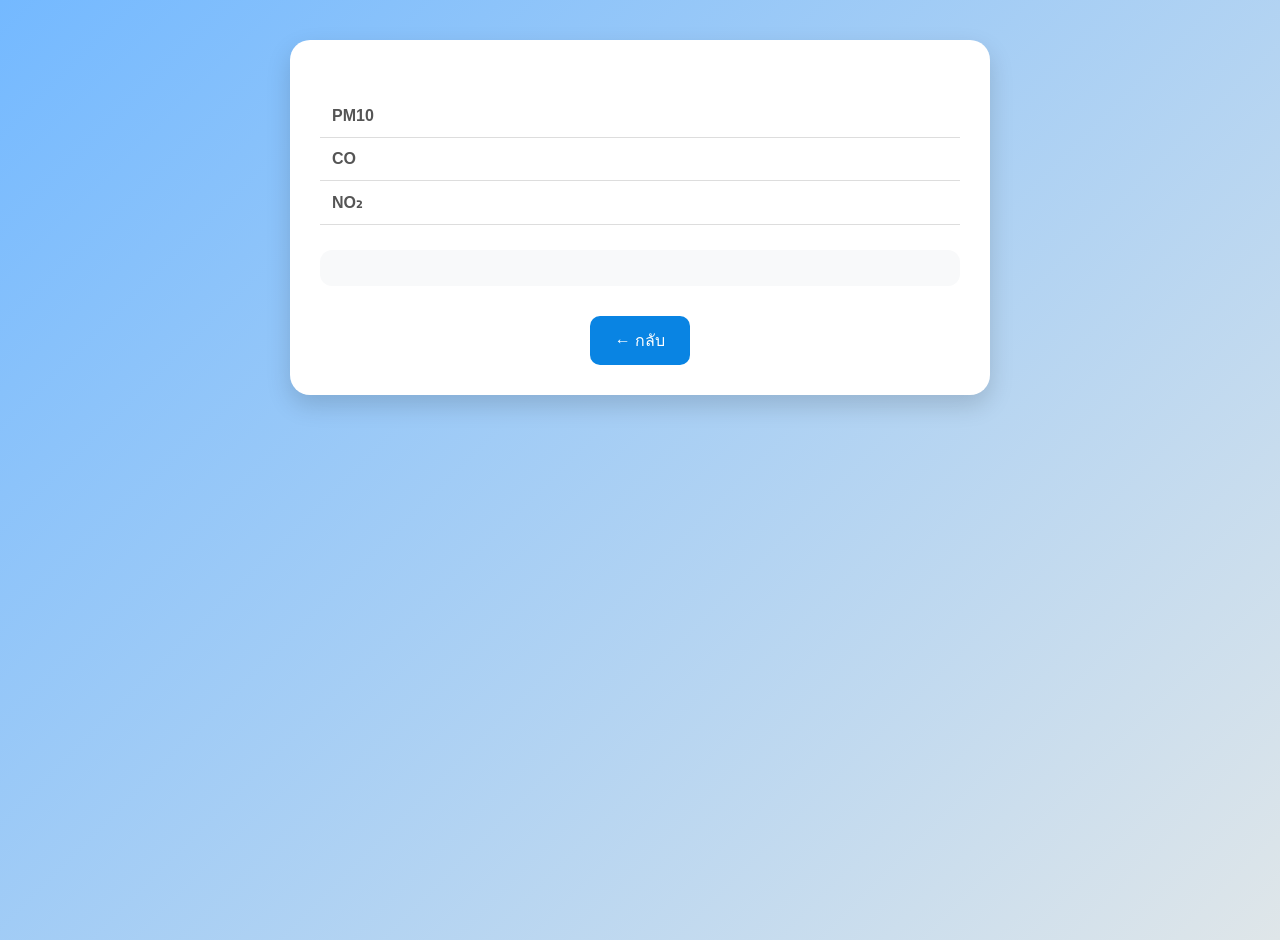
<file: pm25-detail.html>
<!DOCTYPE html>
<html lang="th">

<head>
    <meta charset="UTF-8">
    <meta name="viewport" content="width=device-width, initial-scale=1.0">

    <title>รายละเอียด PM2.5</title>

    <link rel="stylesheet" href="style.css">
</head>

<body>

    <div class="detail-container">

        <h2 id="province"></h2>

        <div class="detail-pm" id="pm25"></div>

        <div class="detail-status" id="status"></div>

        <table class="detail-table">

            <tr>
                <td>PM10</td>
                <td id="pm10"></td>
            </tr>

            <tr>
                <td>CO</td>
                <td id="co"></td>
            </tr>

            <tr>
                <td>NO₂</td>
                <td id="no2"></td>
            </tr>

        </table>

        <div class="advice-box" id="advice"></div>

        <a href="pm25.html" class="back-button">← กลับ</a>

    </div>

    <script src="pm25-detail.js"></script>

</body>

</html>
</file>
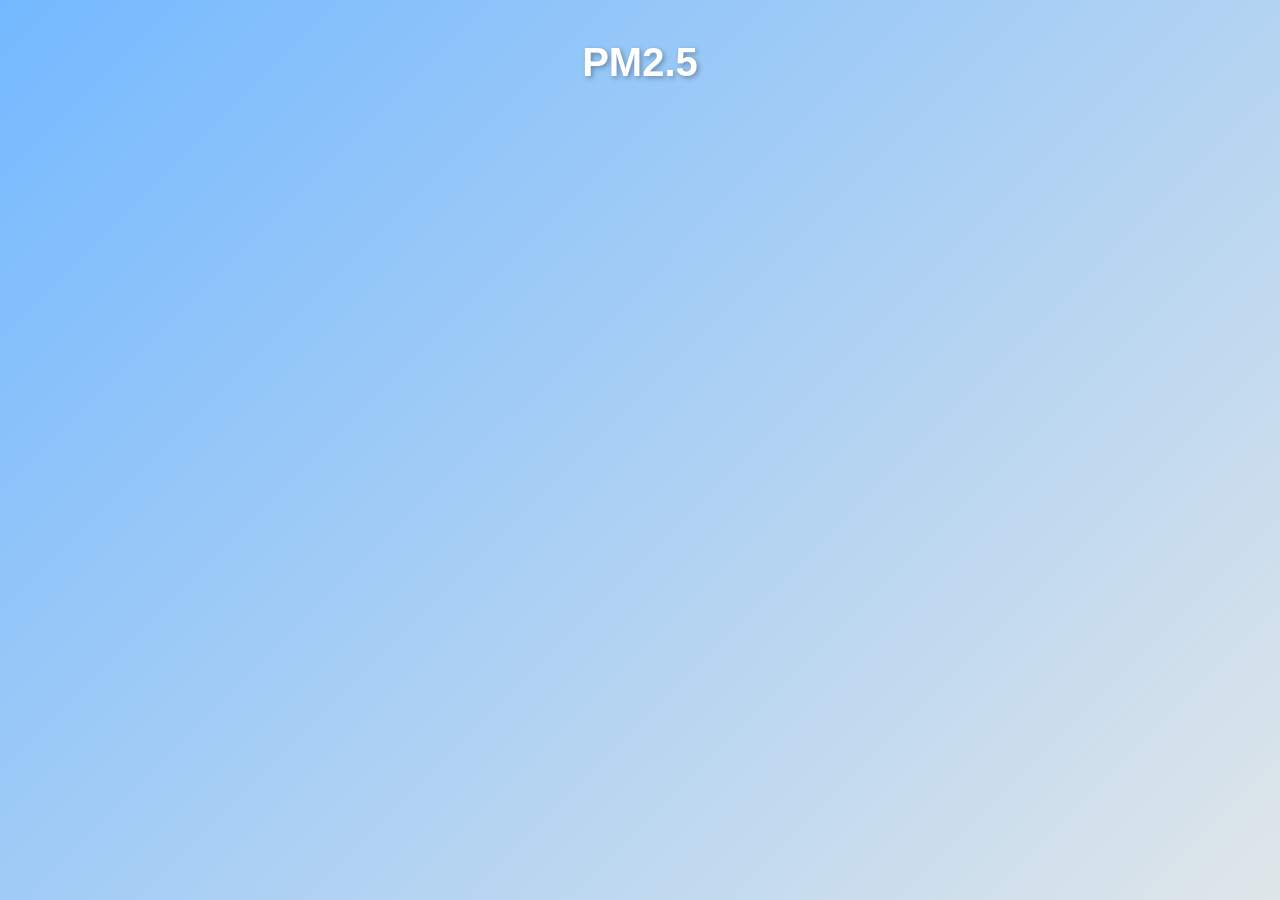
<file: pm25.html>
<!DOCTYPE html>
<html lang="en">
<head>
    <meta charset="UTF-8">
    <meta name="viewport" content="width=device-width, initial-scale=1.0">
    <title>PM2.5</title>

    <link rel="stylesheet" href="style.css">
</head>
<body>

<div class="container">

    <h1>PM2.5</h1>

    <div id="pm-grid" class="grid">

    </div>

</div>

<script src="pm25.js"></script>

</body>
</html>
</file>
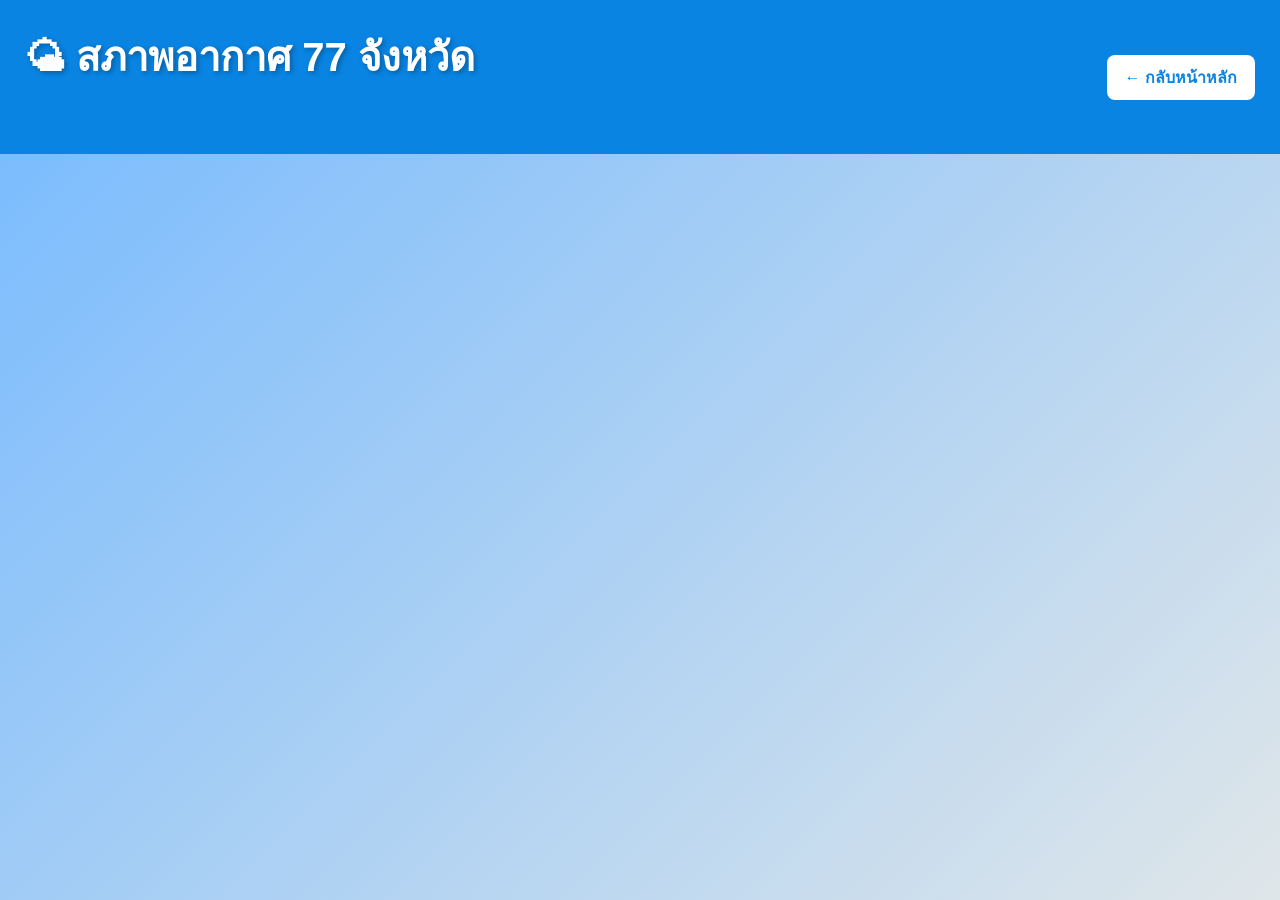
<file: weather.html>
<!DOCTYPE html>
<html lang="th">
<head>

<meta charset="UTF-8">
<meta name="viewport" content="width=device-width, initial-scale=1.0">

<title>Weather จังหวัดต่างๆ</title>

<link rel="stylesheet" href="style.css">

</head>

<body>

<header>

    <h1>🌤 สภาพอากาศ 77 จังหวัด</h1>

    <a href="index.html" class="backBtn">← กลับหน้าหลัก</a>

</header>

<div class="grid" id="weatherContainer">

</div>


<!-- Popup -->

<div class="modal" id="modal">

    <div class="modal-content">

        <span id="close">&times;</span>

        <div id="detail"></div>

    </div>

</div>

<!-- Popup -->
<div id="modal" class="modal">

    <div class="modal-content">

        <span id="close">&times;</span>

        <div id="detail"></div>

    </div>

</div>

<script src="province.js"></script>
<script src="weather.js"></script>

</body>

</html>
</file>
<file: style.css>
/* Reset */

*{
    margin:0;
    padding:0;
    box-sizing:border-box;
    font-family:'Segoe UI',Tahoma,Geneva,Verdana,sans-serif;
}

/* พื้นหลัง */

body{

    background:linear-gradient(135deg,#74b9ff,#dfe6e9);

    min-height:100vh;

}

/* Container */

.container{

    width:90%;

    max-width:1200px;

    margin:auto;

    padding:40px 0;

}
    
/* หัวเว็บ */

h1{

    text-align:center;

    color:white;

    margin-bottom:40px;

    font-size:40px;

    text-shadow:2px 2px 5px rgba(0,0,0,.3);

}

/* Section */

.section{

    background:white;

    border-radius:20px;

    padding:25px;

    margin-bottom:40px;

    box-shadow:0 10px 20px rgba(0,0,0,.15);

}

/* Header */

.section-header{

    display:flex;

    justify-content:space-between;

    align-items:center;

    margin-bottom:20px;

}

/* ปุ่ม */

.section-header button{

    background:#0984e3;

    color:white;

    border:none;

    padding:10px 20px;

    border-radius:10px;

    cursor:pointer;

    transition:.3s;

    font-size:16px;

}

.section-header button:hover{

    background:#0652DD;

}

/* การ์ด */

.card-container{

    display:flex;

    gap:25px;

    justify-content:center;

    flex-wrap:wrap;

}

/* Card */

.card{

    background:#ffffff;

    width:220px;

    padding:20px;

    border-radius:20px;

    text-align:center;

    box-shadow:0 5px 15px rgba(0,0,0,.15);

    transition:.3s;

    cursor:pointer;

}

.card:hover{

    transform:translateY(-10px) scale(1.05);

    box-shadow:0 15px 30px rgba(0,0,0,.25);

}

/* จังหวัด */

.card h3{

    margin-bottom:15px;

}

/* รูปไอคอน */

.card img{

    width:70px;

    margin-bottom:15px;

}

/* อุณหภูมิ */

.card p{

    margin:5px;

    font-size:18px;

}

/* PM */

.pm{

    font-size:40px;

    color:#e17055;

    font-weight:bold;

}

/* Responsive */

@media(max-width:768px){

    .card{

        width:100%;

    }

}

/*Page2*/

header{

display:flex;

justify-content:space-between;

align-items:center;

padding:25px;

background:#0984e3;

color:white;

}

.backBtn{

text-decoration:none;

background:white;

padding:10px 18px;

border-radius:8px;

color:#0984e3;

font-weight:bold;

}

.grid{

display:grid;

grid-template-columns:repeat(auto-fit,minmax(230px,1fr));

gap:20px;

padding:30px;

}

.weather-card{

background:white;

border-radius:20px;

padding:20px;

text-align:center;

box-shadow:0 5px 15px rgba(0,0,0,.15);

cursor:pointer;

transition:.3s;

}

.weather-card:hover{

transform:translateY(-10px);

box-shadow:0 12px 25px rgba(0,0,0,.25);

}

.weather-card img{

width:70px;

}

.modal{

display:none;

position:fixed;

top:0;

left:0;

width:100%;

height:100%;

background:rgba(0,0,0,.5);

justify-content:center;

align-items:center;

}

.modal-content{

background:white;

padding:30px;

width:400px;

border-radius:15px;

}

#close{

float:right;

font-size:30px;

cursor:pointer;

}

.modal{
    display:none;
    position:fixed;
    left:0;
    top:0;
    width:100%;
    height:100%;
    background:rgba(0,0,0,.5);
    justify-content:center;
    align-items:center;
    z-index:999;
}

.modal-content{
    background:#fff;
    width:420px;
    max-width:90%;
    padding:25px;
    border-radius:15px;
    animation:popup .3s;
    position:relative;
}

#close{
    position:absolute;
    right:15px;
    top:10px;
    font-size:28px;
    cursor:pointer;
}

@keyframes popup{
    from{
        transform:scale(.8);
        opacity:0;
    }

    to{
        transform:scale(1);
        opacity:1;
    }
}

.modal{
    display:none;
    position:fixed;
    left:0;
    top:0;
    width:100%;
    height:100%;
    background:rgba(0,0,0,.5);
    justify-content:center;
    align-items:center;
    z-index:999;
}

.modal-content{
    background:#fff;
    width:420px;
    max-width:90%;
    padding:25px;
    border-radius:15px;
    animation:popup .3s;
    position:relative;
}

#close{
    position:absolute;
    right:15px;
    top:10px;
    font-size:28px;
    cursor:pointer;
}

@keyframes popup{
    from{
        transform:scale(.8);
        opacity:0;
    }

    to{
        transform:scale(1);
        opacity:1;
    }
}

/* ========================= */
/* PM2.5 Card */
/* ========================= */

.pm-grid{
    display:grid;
    grid-template-columns:repeat(auto-fit,minmax(250px,1fr));
    gap:20px;
    margin-top:20px;
}

.pm-card{
    background:#ffffff;
    border-radius:15px;
    padding:20px;
    text-align:center;
    cursor:pointer;
    transition:0.3s;
    box-shadow:0 5px 15px rgba(0,0,0,0.15);
}

.pm-card:hover{
    transform:translateY(-8px) scale(1.05);
    box-shadow:0 12px 25px rgba(0,0,0,0.25);
}

.pm-card h3{
    color:#1286a5;
    margin-bottom:10px;
}

.pm-value{
    font-size:38px;
    font-weight:bold;
    margin:10px 0;
}

.pm-status{
    font-size:18px;
    font-weight:bold;
}

/* สีตามระดับ PM2.5 */

.good{
    color:#2ecc71;
}

.moderate{
    color:#f1c40f;
}

.unhealthy{
    color:#e67e22;
}

.very-unhealthy{
    color:#e74c3c;
}

.hazardous{
    color:#8e44ad;
}

.pm{
    font-size:36px;
    font-weight:bold;
    color:#ff5722;
    margin-top:15px;
}

/* ========================= */
/* PM2.5 Detail */
/* ========================= */

.detail-container{
    max-width:700px;
    margin:40px auto;
    background:#fff;
    padding:30px;
    border-radius:20px;
    box-shadow:0 10px 25px rgba(0,0,0,.15);
    text-align:center;
}

.detail-container h2{
    color:#0984e3;
    margin-bottom:20px;
}

.detail-pm{
    font-size:60px;
    font-weight:bold;
    color:#ff5722;
    margin:20px 0;
}

.detail-status{
    font-size:24px;
    font-weight:bold;
    margin-bottom:20px;
}

.detail-table{
    width:100%;
    margin-top:25px;
    border-collapse:collapse;
}

.detail-table td{
    padding:12px;
    border-bottom:1px solid #ddd;
    text-align:left;
}

.detail-table td:first-child{
    font-weight:bold;
    width:40%;
    color:#555;
}

.advice-box{
    margin-top:25px;
    padding:18px;
    border-radius:12px;
    background:#f8f9fa;
    font-size:17px;
    line-height:1.6;
}

.back-button{
    display:inline-block;
    margin-top:30px;
    padding:12px 25px;
    background:#0984e3;
    color:#fff;
    text-decoration:none;
    border-radius:10px;
    transition:.3s;
}

.back-button:hover{
    background:#0652DD;
}

.good{
    color:#2ecc71;
}

.moderate{
    color:#f1c40f;
}

.unhealthy{
    color:#e67e22;
}

.very-unhealthy{
    color:#e74c3c;
}

.hazardous{
    color:#8e44ad;
}
</file>
